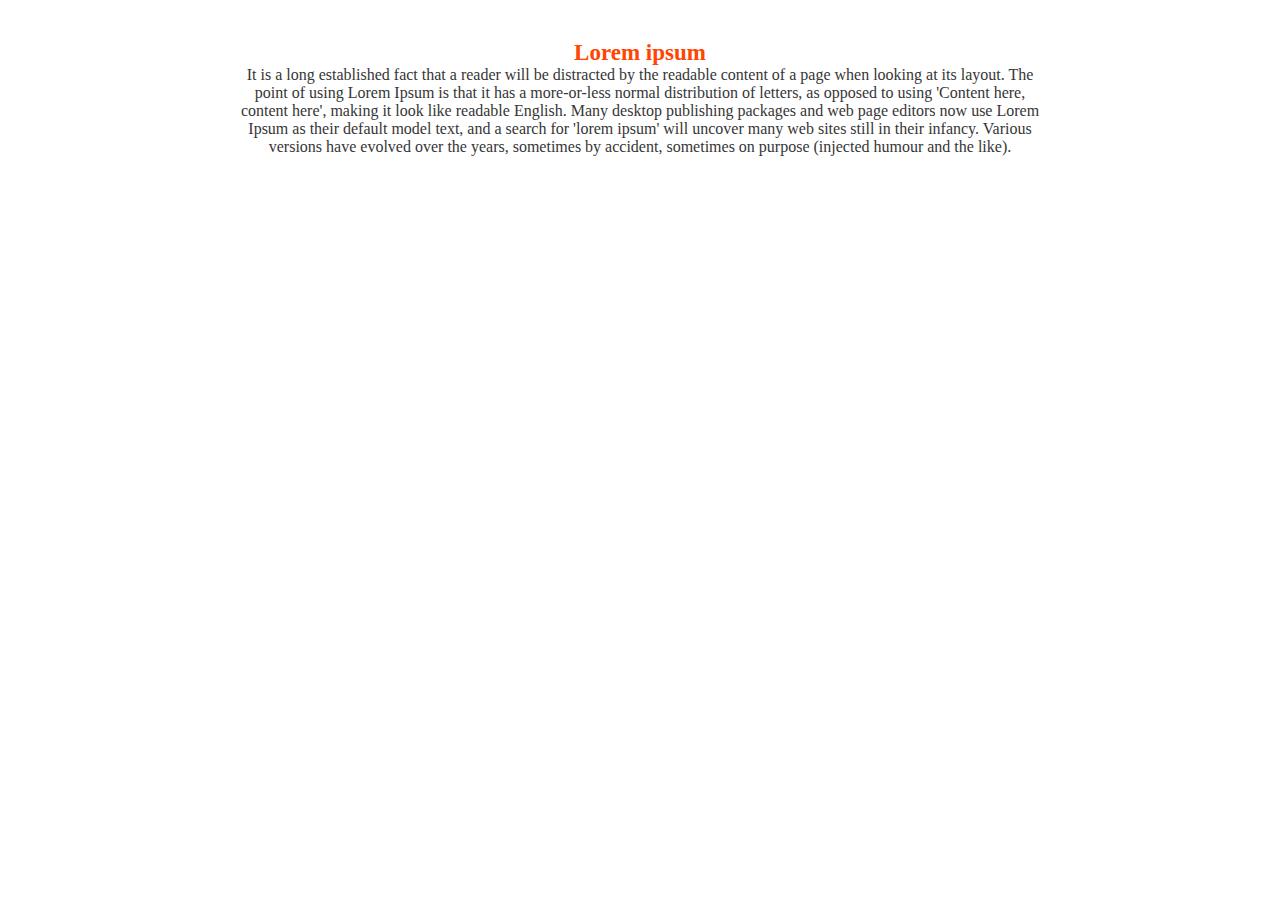
<file: dir003/index.html>
<!DOCTYPE html>
<html>
<head>
	<meta charset="utf-8">
	<meta name="viewport" content="width=device-width, initial-scale=1">
	<link rel="stylesheet" type="text/css" href="css/style.css">
	<title>Css 002</title>
</head>
<body>
	<div class="artigo">
		<h1>Lorem ipsum</h1>
		<p>
			It is a long established fact that a reader will be distracted by the readable content of a page when looking at its layout. The point of using Lorem Ipsum is that it has a more-or-less normal distribution of letters, as opposed to using 'Content here, content here', making it look like readable English. Many desktop publishing packages and web page editors now use Lorem Ipsum as their default model text, and a search for 'lorem ipsum' will uncover many web sites still in their infancy. Various versions have evolved over the years, sometimes by accident, sometimes on purpose (injected humour and the like).
		</p>
	</div><!-- fim artigo -->
</body>
</html>
</file>
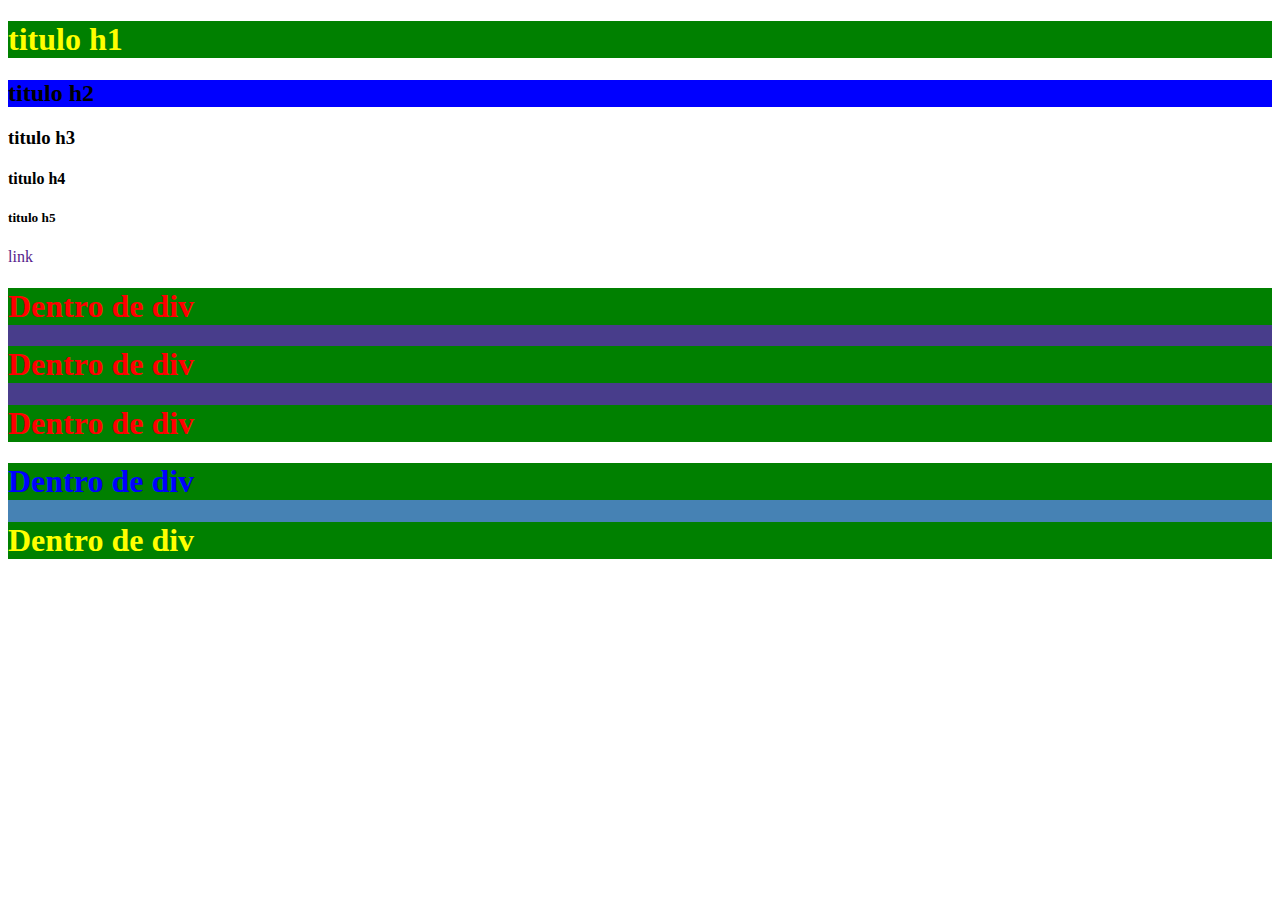
<file: dir001/index001.html>
<!DOCTYPE html>
<html>
<head>
	<meta charset="utf-8" />
	<title>Css 001</title>
	<link rel="stylesheet" type="text/css" href="css/style.css">
</head>
<body>
	<h1>titulo h1</h1>
	<h2>titulo h2</h2>
	<h3>titulo h3</h3>
	<h4>titulo h4</h4>
	<h5>titulo h5</h5>
	<a href="">link</a>
	<div id="div1" class="div-1">
 		<h1>Dentro de div</h1>
 		<h1>Dentro de div</h1>
 		<div>
 			<h1>Dentro de div</h1>
 		</div>
 	</div>
	<div id="div2" class="div-2">
 		<h1>Dentro de div</h1>
 		<div>
 			<h1>Dentro de div</h1>
 		</div>
	</div>
</body>
</html>
</file>
<file: dir003/css/style.css>
* {
	margin: 0;
	padding: 0;
}

.artigo {
	width: 800px;
	margin: 40px auto;
	text-align: center;
}

.artigo h1{
	color: #FF4500;
	font-size: 23px; /* equivale a 100% do tamanho padrão */
	font-family: Georgia, Verdana;
}

.artigo p{
	color: #363636;
	font-family: Georgia, Verdana;
}
</file>
<file: dir001/css/style.css>
#div1 h1{ /*todas as h1 dentro de div 1 ('espaço') */
	color: red;
}
#div2 > h1{ /*somente as h1 filhas e não dentro de outras tags ('>') */
	color: blue;
}
.div-1 {
	background: #483d8b;
}
.div-2 {
	background: #4682b4;
}

h1{
	color: yellow;
	background: green;
}

h2{
	background: blue;
}

a{
	text-decoration: none;
}
</file>
